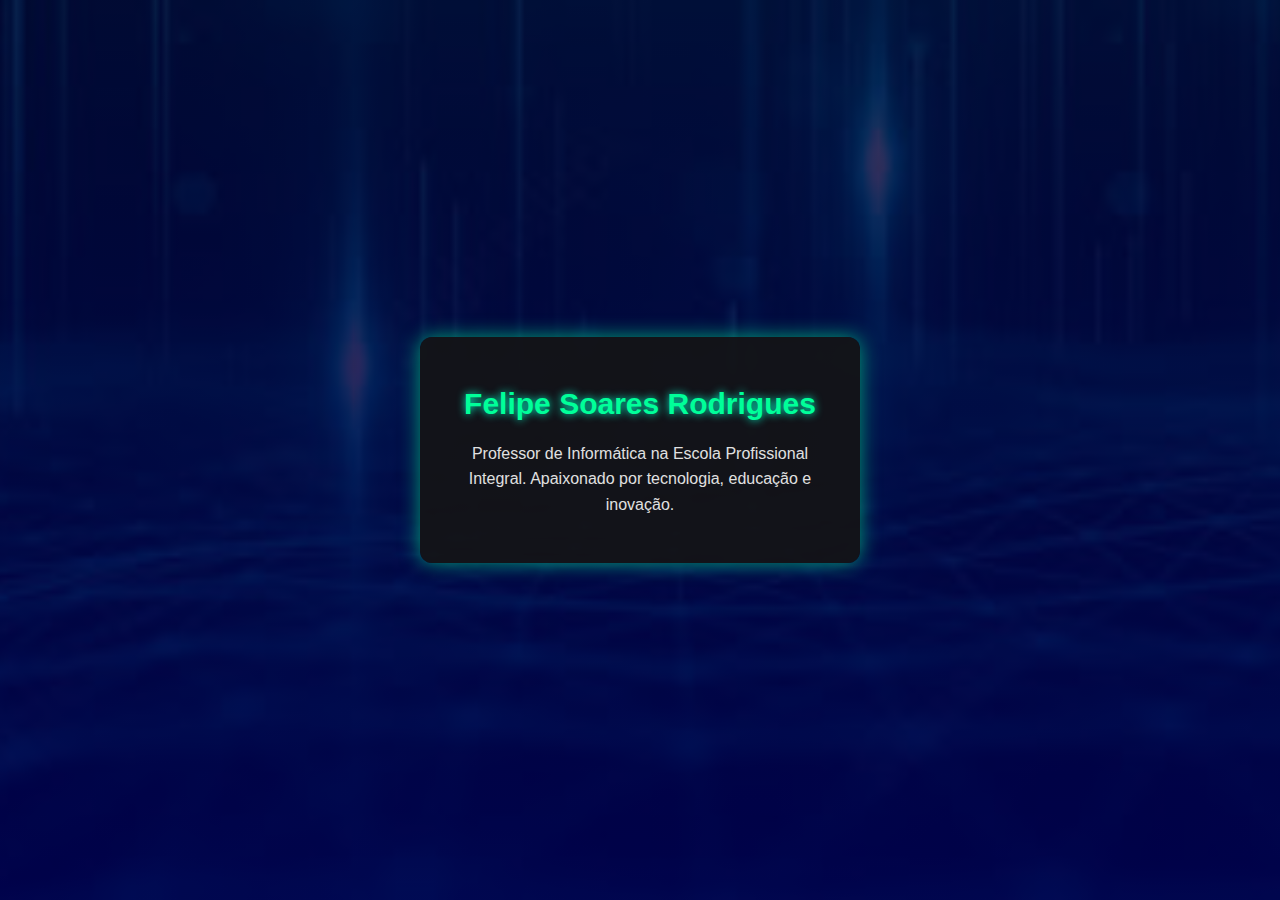
<file: index.html>
<!DOCTYPE html>
<html lang="pt-BR">
<head>
  <meta charset="UTF-8">
  <title>Cartão de Apresentação</title>
  <link rel="stylesheet" href="cartao.css">
<!-- Fonte Google -->
  <link href="https://fonts.googleapis.com/css2?family=Orbitron:wght@500&display=swap" rel="stylesheet">
</head>
<body>
  <div class="cartao">
    <h1>Felipe Soares Rodrigues</h1>
    <p>Professor de Informática na Escola Profissional Integral. Apaixonado por tecnologia, educação e inovação.</p>
  </div>
</body>
</html>
</file>
<file: cartao.css>
body {
  font-family: Arial, sans-serif;
  background: linear-gradient(rgba(0,0,50,0.8), rgba(0,0,80,0.9)),
              url("fundo.jpg");
  background-size: cover;
  background-position: center;
  display: flex;
  justify-content: center;
  align-items: center;
  height: 100vh;
  margin: 0;
}

.cartao {
  background-color: rgba(20, 20, 20, 0.9);
  padding: 30px;
  border-radius: 12px;
  box-shadow: 0 0 20px rgba(0,255,150,0.6);
  text-align: center;
  width: 380px;
}

.cartao h1 {
  font-size: 30px;
  color: #00ff99; /* verde neon */
  margin-bottom: 20px;
  text-shadow: 0 0 8px #00ffcc;
}

.cartao p {
  font-size: 16px;
  color: #e0e0e0; /* cinza forte */
  line-height: 1.6;
}
</file>
